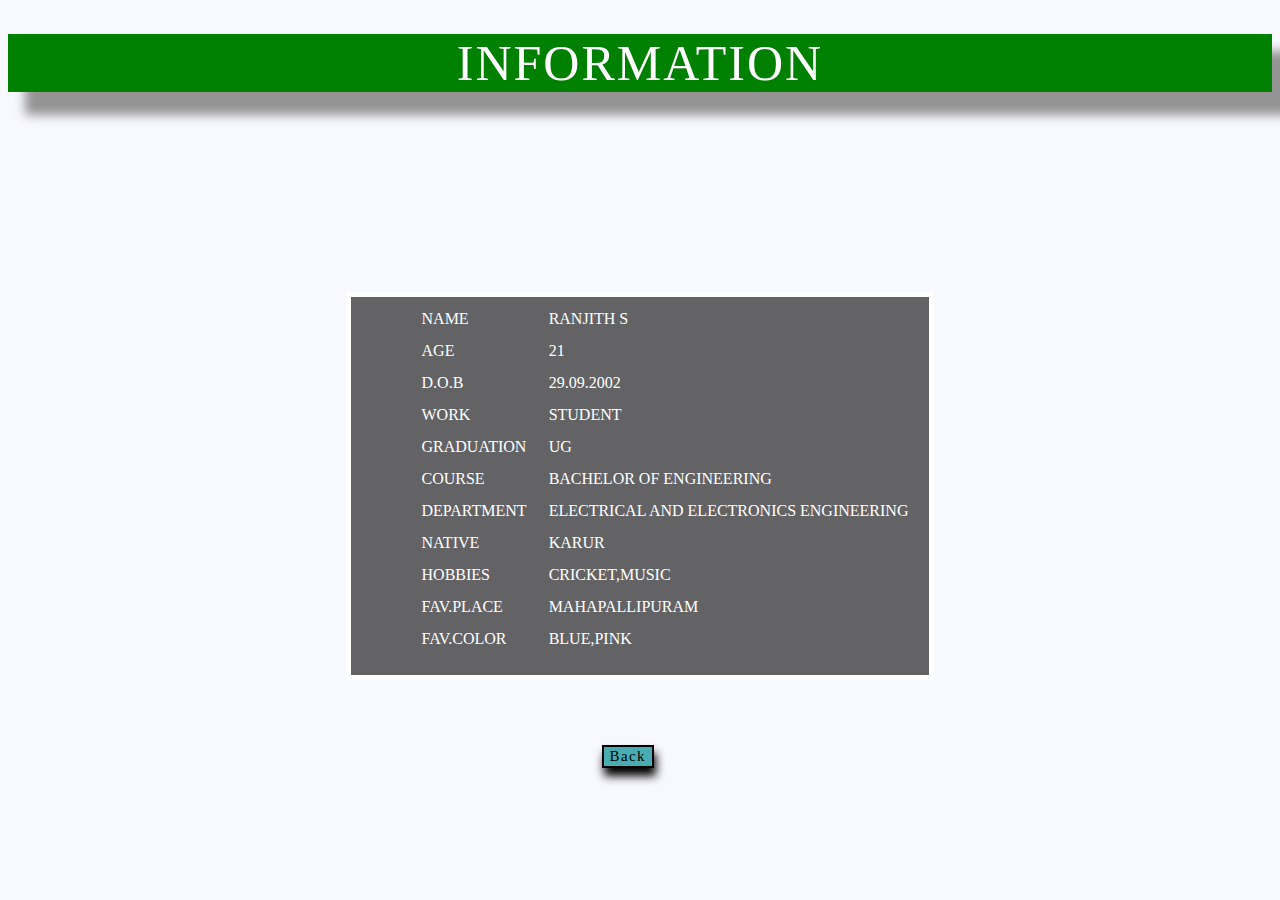
<file: profile.html>
<!DOCTYPE html>

<html>
<link rel="stylesheet" type="text/css" href="index.css">

<body>
	<h1>INFORMATION</h1>
	<div class="t">
		<table>
		<tr>
			<td>NAME</td>
			<td>RANJITH S</td>
		</tr>
		<tr>
			<td>AGE</td>
			<td>21</td>
		</tr>
		<tr>
			<td>D.O.B</td>
			<td>29.09.2002</td>
		</tr>
		<tr>
			<td>WORK</td>
			<td>STUDENT</td>
		</tr>
		<tr>
			<td>GRADUATION</td>
			<td>UG</td>
		</tr>
		<tr>
			<td>COURSE</td>
			<td>BACHELOR OF ENGINEERING</td>
		</tr>
		<tr>
			<td>DEPARTMENT</td>
			<td>ELECTRICAL AND ELECTRONICS ENGINEERING</td>
		</tr>
		<tr>
			<td>NATIVE</td>
			<td>KARUR</td>
		</tr>
		
		<tr>
			<td>HOBBIES</td>
			<td>CRICKET,MUSIC</td>
		</tr>
		<tr>
			<td>FAV.PLACE</td>
			<td>MAHAPALLIPURAM</td>
		</tr>
		<tr>
			<td>FAV.COLOR</td>
			<td>BLUE,PINK</td>
		</tr>
		<tr>
			<td></td>
			<td></td>
		</tr>
		<div class="bc">
		<a href="index.html"><button>
			Back
		</button></a>
		
		 
</table>
</div>
	

</body>
</html>
</file>
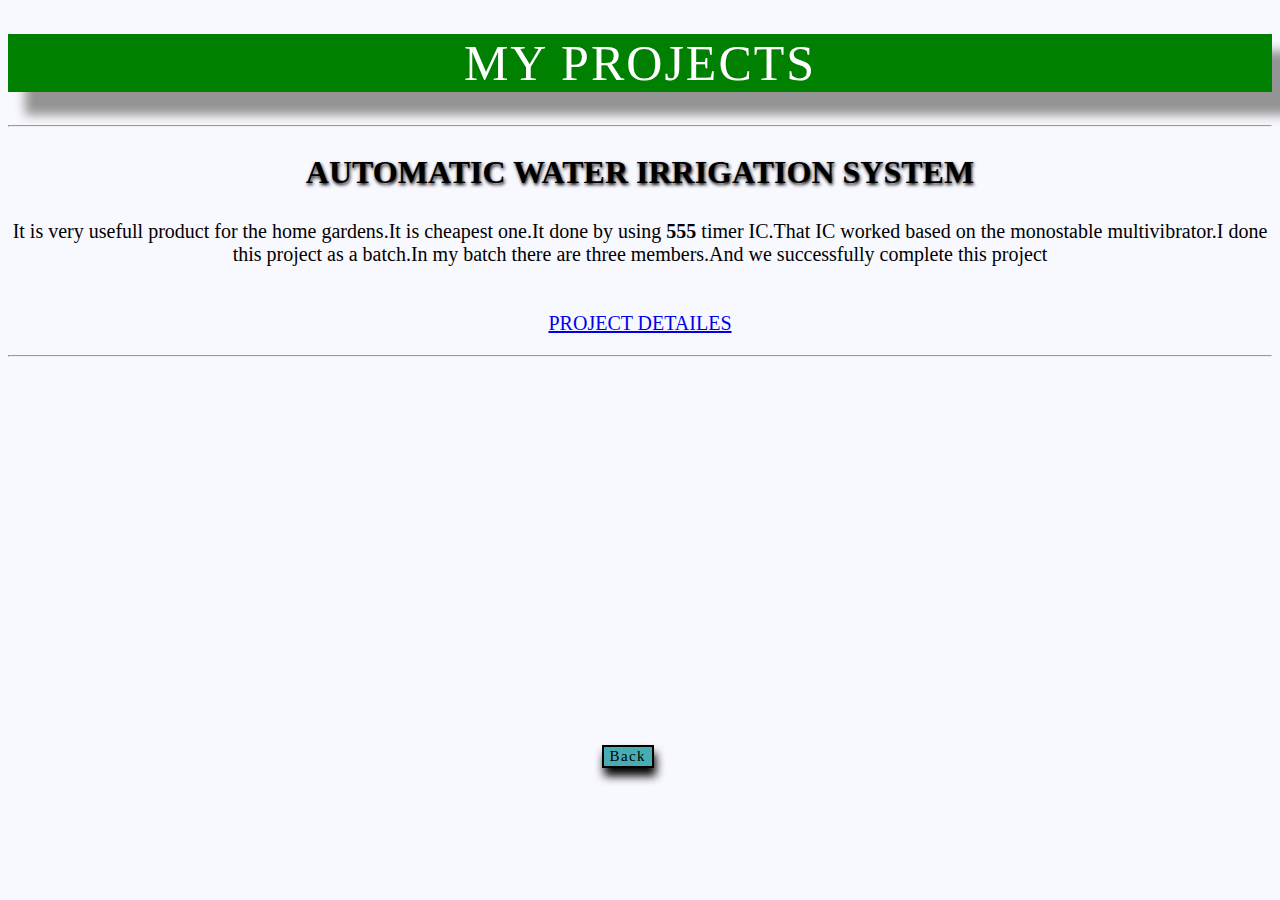
<file: project.html>
<!DOCTYPE html>
<html>
<head>
	<link rel="stylesheet" type="text/css" href="index.css">
	<meta charset="utf-8">
	<meta name="viewport" content="width=device-width, initial-scale=1">
	<title>MY projects</title>
</head>
<body>
	<h1>MY PROJECTS</h1>
	<hr>
		<div class="paa">
			<h2>AUTOMATIC WATER IRRIGATION SYSTEM</h2>
		</div>
		<div class="content2">
			<p>
				It is very usefull product for the home gardens.It is cheapest one.It done by using <b>555</b> timer IC.That IC worked based on the monostable multivibrator.I done this project as a batch.In my batch there are three members.And we successfully complete this project
				<br><br><br><a href="mini.pdf">PROJECT DETAILES</a>
			</p>
		</div>





		<hr>

	<div class="bc">
		<a href="index.html"><button>
			Back
		</button></a>
	</div>
</body>
</html>
</file>
<file: index.css>
body{
	background-color: ghostwhite;


}
h1{
	text-align: center;
	color: white;
	font-size: 50px;
	font-weight:500;
	letter-spacing: 2px;
	width: 100%;
	font-family: georgia;background-color: green;
	box-shadow: 20px 20px 10px 3px #949494;
}



.b button{
	background-color:#47ADB3 ;
	box-shadow: 2px 8px 10px ;
	cursor: pointer;
	font-family: fantasy;
	letter-spacing: 0.2ex;
	border-style: hidden;
	border-radius: 0%;
	border: 2px solid black;
	font-size: 15px;
	color: black;
	margin-top:3em;	
}
.b button:active{
	transform: scaleX(0.8);
	
}
.base{
	padding: 180px;
	background-color: black;
	margin-bottom: ;
	margin-right: 0px;
}
.new{
	background-color: black;
	margin-right: 50%;
}
.a{
margin-left: auto;
margin-right: auto;
border-radius: 50%;
display: block;
width: 250px;
height: 250px;
box-shadow: 10px 20px 10px 3px #949494;
margin-bottom: 10px;

 }
.t table{
	padding-right: 0px;
	margin-top: 300px;
		padding-left: 50px;
	background-color:rgba(0,0,0,0.6);
	background:;
	margin-left: 100px;
	border: 5px solid white;
	border-spacing: 20px 12px;
	margin: auto;
	margin-top: 200px;
	color: white;
	height: 20vh;
}

.content{
	margin-top: 3em;
	padding: auto;
	background-color: rgba(0, 0, 0, 1.0);
	border: 5px lightskyblue;
	border-style: solid;
	font-size: 1.5em;
	text-align: justify;
	text-justify: inter-word;
	margin-bottom: 250px;
	padding-right: 20px;
	padding-left: 20px;
	color: white;
}
footer{
	position: bottom;
	margin-bottom: 0px;
	background: #BD225B;
	height: auto;
	width: 100vm;
	padding-bottom: 10px;
	color: #fff;
}
.end h3{
	font-size: 2.1rem;
	line-height: 3rem;
	text-align: center;
}
.end p{
	padding-top: 0px;
	text-align: center;
	align-items: center;
	justify-content: center;
	flex-direction: column;
	max-width: 500px;
	margin: 10px auto;
	font-size: 15px;
	line-height: 28px;

} 
.socials{
	list-style:none;
	display: flex;
	text-align: center;
	align-items: center;
	justify-content: center;
	margin: 1rem 0 3rem 0;
}

.content2{
	font-size:20px;
	text-align: center;

}


 h2{
	text-align:center ;
	font-size: 2em;
	padding-bottom: 3px;
	color: black;
	text-shadow:1px 2px 3.5px  black;
}
.bc button{
	background-color:#47ADB3 ;	
	box-shadow: 2px 8px 10px ;
	cursor: pointer;
	font-family: fantasy;
	letter-spacing: 0.2ex;
	border-style: hidden;
	border-radius: 0%;
	border: 2px solid black;
	font-size: 15px;
	color: black;
	margin-top:3em;
	position: absolute;left: 47%;top: 700px;


}

.bc button:active{
	transform: scaleX(0.8);
}
.back button{
	background-color:#47ADB3 ;	
	box-shadow: 2px 8px 10px ;
	cursor: pointer;
	font-family: fantasy;
	letter-spacing: 0.2ex;
	border-style: hidden;
	
	border: 2px solid black;
	font-size: 15px;
	color: black;
	margin-top:3em;
	position: absolute;left: 47%;

}
</file>
